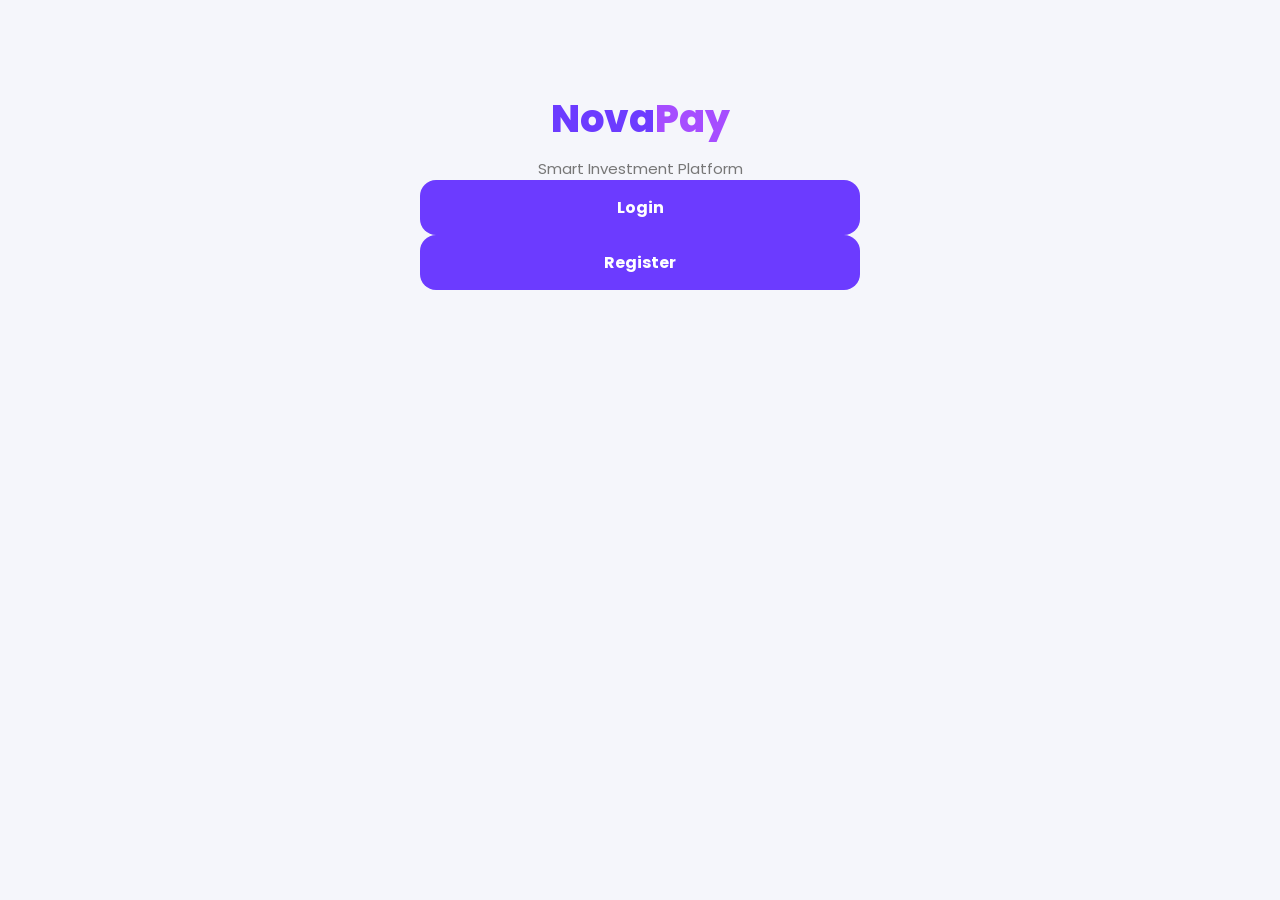
<file: index.html>
<!DOCTYPE html>
<html lang="en">
<head>
<meta charset="UTF-8">
<meta name="viewport" content="width=device-width, initial-scale=1.0">
<title>NovaPay</title>
<link rel="stylesheet" href="style.css">
</head>

<body>

<div class="container">

<h1 class="logo">Nova<span>Pay</span></h1>

<p class="subtitle">
Smart Investment Platform
</p>

<button class="btn" onclick="location.href='login.html'">
Login
</button>

<button class="btn" onclick="location.href='register.html'">
Register
</button>

</div>

</body>
</html>
</file>
<file: style.css>
/* ==========================================
            NOVAPAY v1.0
========================================== */

@import url('https://fonts.googleapis.com/css2?family=Poppins:wght@300;400;500;600;700;800&display=swap');

*{
margin:0;
padding:0;
box-sizing:border-box;
font-family:'Poppins',sans-serif;
}

html{
scroll-behavior:smooth;
}

body{

background:#F5F6FB;

color:#222;

overflow-x:hidden;

}

a{

text-decoration:none;

color:inherit;

}

button{

border:none;

outline:none;

cursor:pointer;

}

input{

outline:none;

border:none;

}

.container{

width:100%;

max-width:480px;

margin:auto;

padding:20px;

}

/*============================
        LOGO
=============================*/

.logo{

font-size:38px;

font-weight:800;

color:#6C3BFF;

text-align:center;

margin-top:70px;

}

.logo span{

color:#A64DFF;

}

.subtitle{

text-align:center;

margin-top:10px;

color:#777;

font-size:15px;

}

/*============================
      CARD
=============================*/

.card{

background:white;

border-radius:25px;

padding:25px;

margin-top:35px;

box-shadow:0 10px 30px rgba(0,0,0,.08);

}

/*============================
       TITLE
=============================*/

.title{

font-size:26px;

font-weight:700;

margin-bottom:8px;

}

.desc{

font-size:14px;

color:#888;

margin-bottom:25px;

}

/*============================
      INPUT
=============================*/

.input-group{

margin-bottom:18px;

}

.input-group label{

display:block;

margin-bottom:8px;

font-size:14px;

font-weight:500;

}

.input{

width:100%;

height:55px;

padding:0 18px;

border-radius:15px;

background:#F5F6FB;

font-size:15px;

}

/*============================
      BUTTON
=============================*/

.btn{

width:100%;

height:55px;

background:#6C3BFF;

border-radius:16px;

color:white;

font-size:16px;

font-weight:700;

transition:.3s;

}

.btn:hover{

transform:scale(.98);

background:#5A2EFF;

}

/*============================
    SMALL TEXT
=============================*/

.small{

text-align:center;

margin-top:20px;

font-size:14px;

color:#777;

}

.small a{

color:#6C3BFF;

font-weight:600;

}

/*============================
        SPACING
=============================*/

.mt10{margin-top:10px;}
.mt20{margin-top:20px;}
.mt30{margin-top:30px;}
.mt40{margin-top:40px;}

.mb10{margin-bottom:10px;}
.mb20{margin-bottom:20px;}
.mb30{margin-bottom:30px;}
/* =========================
   Dashboard
========================= */

.balance-card{
background:linear-gradient(135deg,#ff6a00,#ff3d00);
border-radius:20px;
padding:25px;
color:#fff;
margin-top:20px;
box-shadow:0 10px 25px rgba(255,90,0,.3);
}

.balance-title{
font-size:15px;
opacity:.9;
}

.balance-money{
font-size:34px;
font-weight:700;
margin-top:10px;
}

.menu-grid{
display:grid;
grid-template-columns:repeat(4,1fr);
gap:15px;
margin-top:25px;
}

.menu-item{
background:#fff;
border-radius:16px;
padding:15px;
text-align:center;
box-shadow:0 5px 15px rgba(0,0,0,.08);
}

.menu-item span{
display:block;
font-size:13px;
margin-top:8px;
font-weight:600;
}
/* =========================
   Bottom Navigation
========================= */

.bottom-nav{
position:fixed;
left:0;
right:0;
bottom:0;
max-width:480px;
margin:auto;
background:#fff;
display:flex;
justify-content:space-around;
padding:12px 0;
border-top:1px solid #eee;
box-shadow:0 -5px 15px rgba(0,0,0,.08);
}

.bottom-nav a{
text-align:center;
font-size:13px;
font-weight:600;
color:#777;
}

.bottom-nav a.active{
color:#ff5a00;
}
</file>
